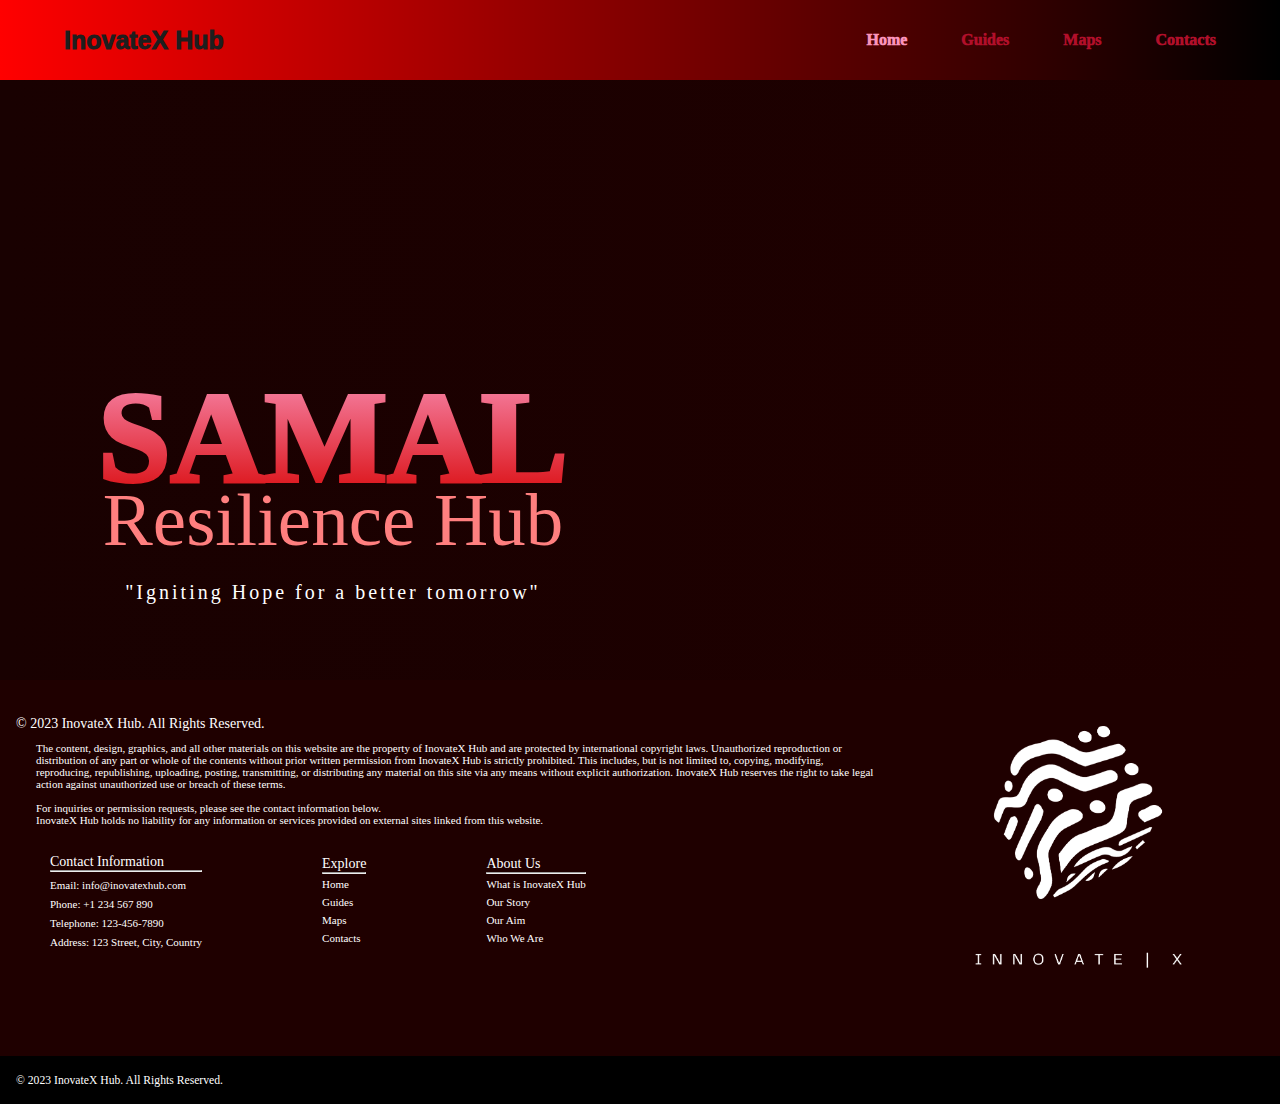
<file: index.html>
<!DOCTYPE html>
<html lang="en">
<head>
    <meta charset="UTF-8">
    <meta name="viewport" content="width=device-width, initial-scale=1.0">
    <link rel="stylesheet" href="./EMTstyle.css">
    <title>Samal Home</title>
</head>

<body>
    <header class="header">
        <nav class="logo">
            <a href="about.html">InovateX Hub</a>
        </nav>
        <nav class="navbar">
            <a href="index.html" class="active">Home</a>
            <a href="guides.html">Guides</a>
            <a href="maps.html">Maps</a>
            <a href="contacts.html">Contacts</a>
        </nav>
    </header>
    <main style="background-image: url(https://i.cbc.ca/1.5798997.1605185149!/fileImage/httpImage/image.jpg_gen/derivatives/original_1180/1229586205.jpg);background-size: cover; background-repeat: no-repeat; background-position: left; margin-top: -1px;">
        <div>
            <section class="SAMAL">
                <h1>SAMAL</h1>
                <h2>Resilience Hub</h2> <br>
                <h4>"Igniting Hope for a better tomorrow"</h4>
            </section>
        </div>
    </main>
    <footer class="footer">
    <div class="footer-main">
        <div style="width: 75%;">
        <div class="footer-top">
            <p class="pfoot">
                © 2023 InovateX Hub. All Rights Reserved.
            </p>
            <p class="pfoot-1">
                The content, design, graphics, and all other materials on this website are the property of InovateX Hub and are protected by international copyright laws. Unauthorized reproduction or distribution of any part or whole of the contents without prior written permission from InovateX Hub is strictly prohibited. This includes, but is not limited to, copying, modifying, reproducing, republishing, uploading, posting, transmitting, or distributing any material on this site via any means without explicit authorization. InovateX Hub reserves the right to take legal action against unauthorized use or breach of these terms. <br> <br>
                For inquiries or permission requests, please see the contact information below. <br>
                InovateX Hub holds no liability for any information or services provided on external sites linked from this website.
            </p>
        </div>
        <div class="footer-content">
            <div class="footer-info" style=" margin-right: 120px; margin-left: 50px;">
                <h8>Contact Information</h8> <hr>
                <ul>
                    <li class="pfoot-2">Email: info@inovatexhub.com</li>
                    <li class="pfoot-2">Phone: +1 234 567 890</li>
                    <li class="pfoot-2">Telephone: 123-456-7890</li>
                    <li class="pfoot-2">Address: 123 Street, City, Country</li>
                </ul>
            </div>
            <div class="footer-links" style=" margin-right: 120px;">
                <h8>Explore</h8> <hr>
                <ul>
                    <li><a href="index.html" class="pfoot-2">Home</a></li>
                    <li><a href="guides.html" class="pfoot-2">Guides</a></li>
                    <li><a href="maps.html" class="pfoot-2">Maps</a></li>
                    <li><a href="contacts.html" class="pfoot-2">Contacts</a></li>
                </ul>
            </div>
            <div class="footer-links" style=" margin-right: 200px;">
                <h8>About Us</h8> <hr>
                <ul style="list-style-type: none;">
                    <li><a href="about.html#about-us" target="_blank"  class="pfoot-2">What is InovateX Hub</a></li>
                    <li><a href="about.html#our-story" target="_blank"  class="pfoot-2">Our Story</a></li>
                    <li><a href="about.html#our-aim" target="_blank" class="pfoot-2">Our Aim</a></li>
                    <li><a href="about.html#who-we-are" target="_blank" class="pfoot-2">Who We Are</a></li>
                </ul>
            </div>
        </div>
        </div>
        <div style="padding: 1em;">
            <a href="about.html"><img class="Image-Innovate" src="InnovateX.png" alt="Innovation"></a>
            <!-- <a href="about.html"><p style="font-weight: 800; padding-left: 10px; text-decoration: none;">InovateX Hub</p></a> -->
        </div>
    </div>
        <div class="footer-bottom">
            <p class="pfoot"> <small>&copy; 2023 InovateX Hub. All Rights Reserved.</small></p>
        </div>
    </footer> 
</body>
</html>
</file>
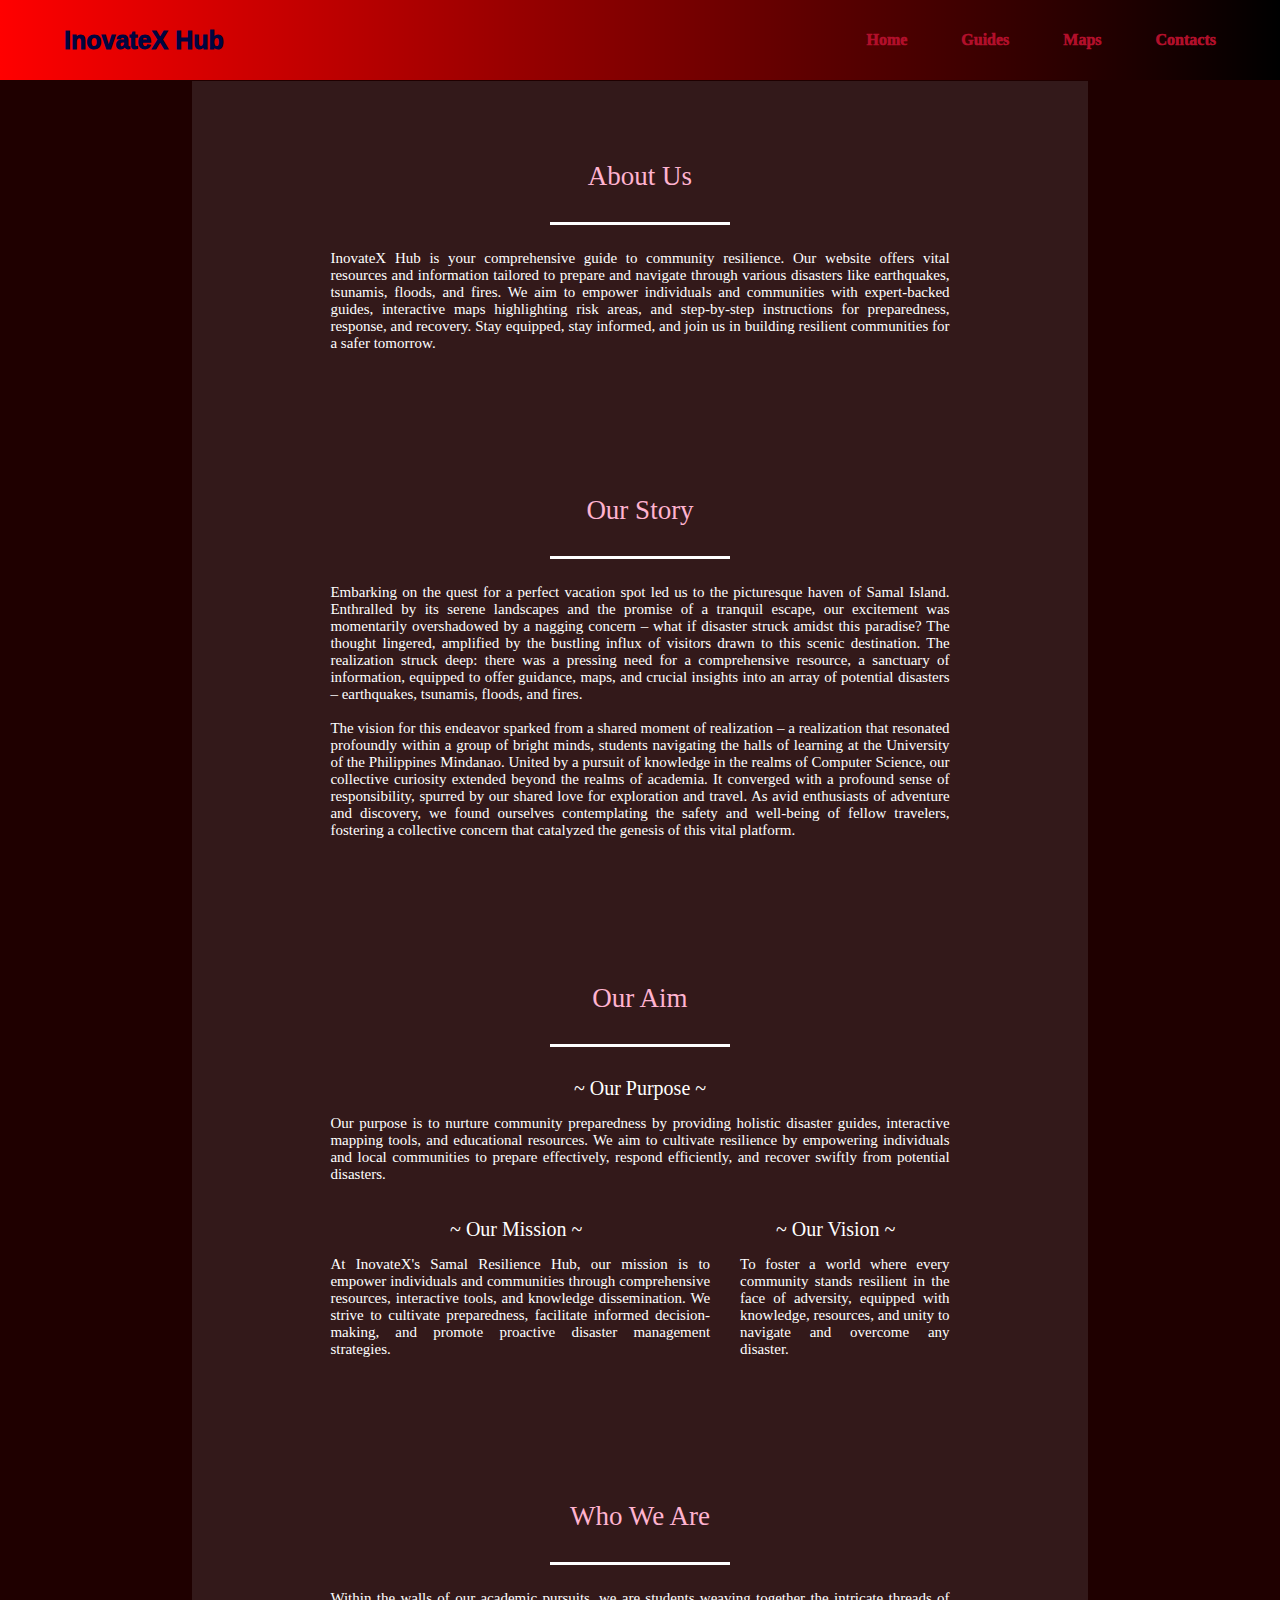
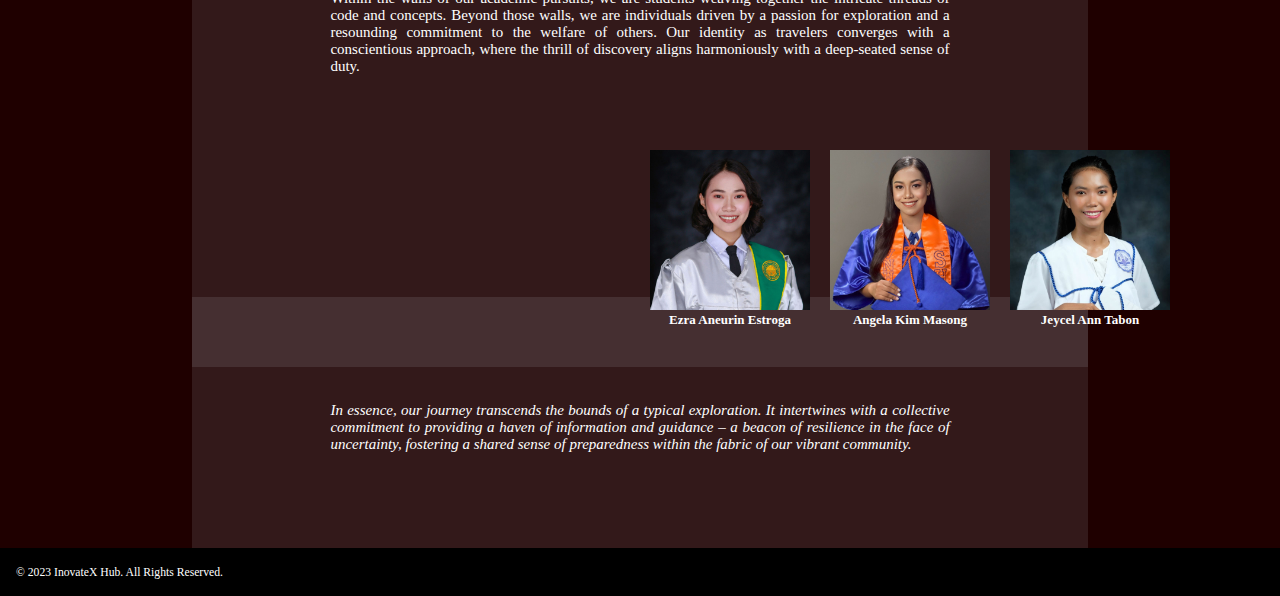
<file: about.html>
<!DOCTYPE html>
<html lang="en">
<head>
    <meta charset="UTF-8">
    <meta name="viewport" content="width=device-width, initial-scale=1.0">
    <link rel="stylesheet" href="./EMTstyle.css">
    <title>InovateX Hub</title>
</head>

<body>
    <header class="header">
        <nav class="logo">
            <a href="about.html" class="active">InovateX Hub</a>
        </nav>
        <nav class="navbar">
            <a href="index.html">Home</a>
            <a href="guides.html">Guides</a>
            <a href="maps.html">Maps</a>
            <a href="contacts.html">Contacts</a>
        </nav>
    </header>
    <main>
        <div class="about-div" id="about-us">
            <div class="about-head"><h9>About Us</h9></div>
            <p class="about-par">InovateX Hub is your comprehensive guide to community resilience. Our website offers vital resources and information tailored to prepare and navigate through various disasters like earthquakes, tsunamis, floods, and fires. We aim to empower individuals and communities with expert-backed guides, interactive maps highlighting risk areas, and step-by-step instructions for preparedness, response, and recovery. Stay equipped, stay informed, and join us in building resilient communities for a safer tomorrow.</p>
        </div>
        <div class="about-div" id="our-story">
            <div class="about-head"><h9>Our Story</h9></div>
            <p class="about-par">Embarking on the quest for a perfect vacation spot led us to the picturesque haven of Samal Island. Enthralled by its serene landscapes and the promise of a tranquil escape, our excitement was momentarily overshadowed by a nagging concern – what if disaster struck amidst this paradise? The thought lingered, amplified by the bustling influx of visitors drawn to this scenic destination. The realization struck deep: there was a pressing need for a comprehensive resource, a sanctuary of information, equipped to offer guidance, maps, and crucial insights into an array of potential disasters – earthquakes, tsunamis, floods, and fires. <br> <br>
            
            The vision for this endeavor sparked from a shared moment of realization – a realization that resonated profoundly within a group of bright minds, students navigating the halls of learning at the University of the Philippines Mindanao. United by a pursuit of knowledge in the realms of Computer Science, our collective curiosity extended beyond the realms of academia. It converged with a profound sense of responsibility, spurred by our shared love for exploration and travel. As avid enthusiasts of adventure and discovery, we found ourselves contemplating the safety and well-being of fellow travelers, fostering a collective concern that catalyzed the genesis of this vital platform.</p>
        </div>
        <div class="about-div" id="our-aim">
            <div class="about-head"><h9>Our Aim</h9></div>
            <p class="about-par1" style="margin-top: 30px;">~ Our Purpose ~</p>
            <p class="about-par">
                Our purpose is to nurture community preparedness by providing holistic disaster guides, interactive mapping tools, and educational resources. We aim to cultivate resilience by empowering individuals and local communities to prepare effectively, respond efficiently, and recover swiftly from potential disasters.
            </p>
            <div class="about-flex">
                <p class="about-par1" style="padding-left: 15%;">~ Our Mission ~</p>
                <p class="about-par1" style="padding-right: 7%;">~ Our Vision ~</p>
            </div>
            <div class="about-flex">
                <p class="about-par2" style="padding-left: 100px;">
                    At InovateX's Samal Resilience Hub, our mission is to empower individuals and communities through comprehensive resources, interactive tools, and knowledge dissemination. We strive to cultivate preparedness, facilitate informed decision-making, and promote proactive disaster management strategies.
                </p>
                <p class="about-par2" style="padding-right: 100px;">
                    To foster a world where every community stands resilient in the face of adversity, equipped with knowledge, resources, and unity to navigate and overcome any disaster.
                </p>  
            </div> 
        </div>
        <div class="about-div" id="who-we-are">
            <div class="about-head"><h9>Who We Are</h9></div>
            <p class="about-par"> Within the walls of our academic pursuits, we are students weaving together the intricate threads of code and concepts. Beyond those walls, we are individuals driven by a passion for exploration and a resounding commitment to the welfare of others. Our identity as travelers converges with a conscientious approach, where the thrill of discovery aligns harmoniously with a deep-seated sense of duty.
            </p> 
            <div class="about">
                <div>
                    <img src="ezra.jpg" class="pic">
                    <strong>Ezra Aneurin Estroga</strong>
                </div>
                <div>
                    <img src="angela.jpg" class="pic">
                    <strong>Angela Kim Masong</strong>
                </div>
                <div>
                    <img src="jeycel.jpg" class="pic">
                    <strong>Jeycel Ann Tabon</strong>
                </div>
            </div>
        </div>
        <div class="about-div" style="margin-top: -70px; margin-bottom: -70px; padding-bottom: 70px;">
            <p class="about-par" style="font-style: italic;"> In essence, our journey transcends the bounds of a typical exploration. It intertwines with a collective commitment to providing a haven of information and guidance – a beacon of resilience in the face of uncertainty, fostering a shared sense of preparedness within the fabric of our vibrant community. </p>
        </div>
    </main>
    <footer class="footer">
        <div class="footer-bottom">
            <p class="pfoot"> <small>&copy; 2023 InovateX Hub. All Rights Reserved.</small></p>
        </div>
    </footer> 
</body>
</html>
</file>
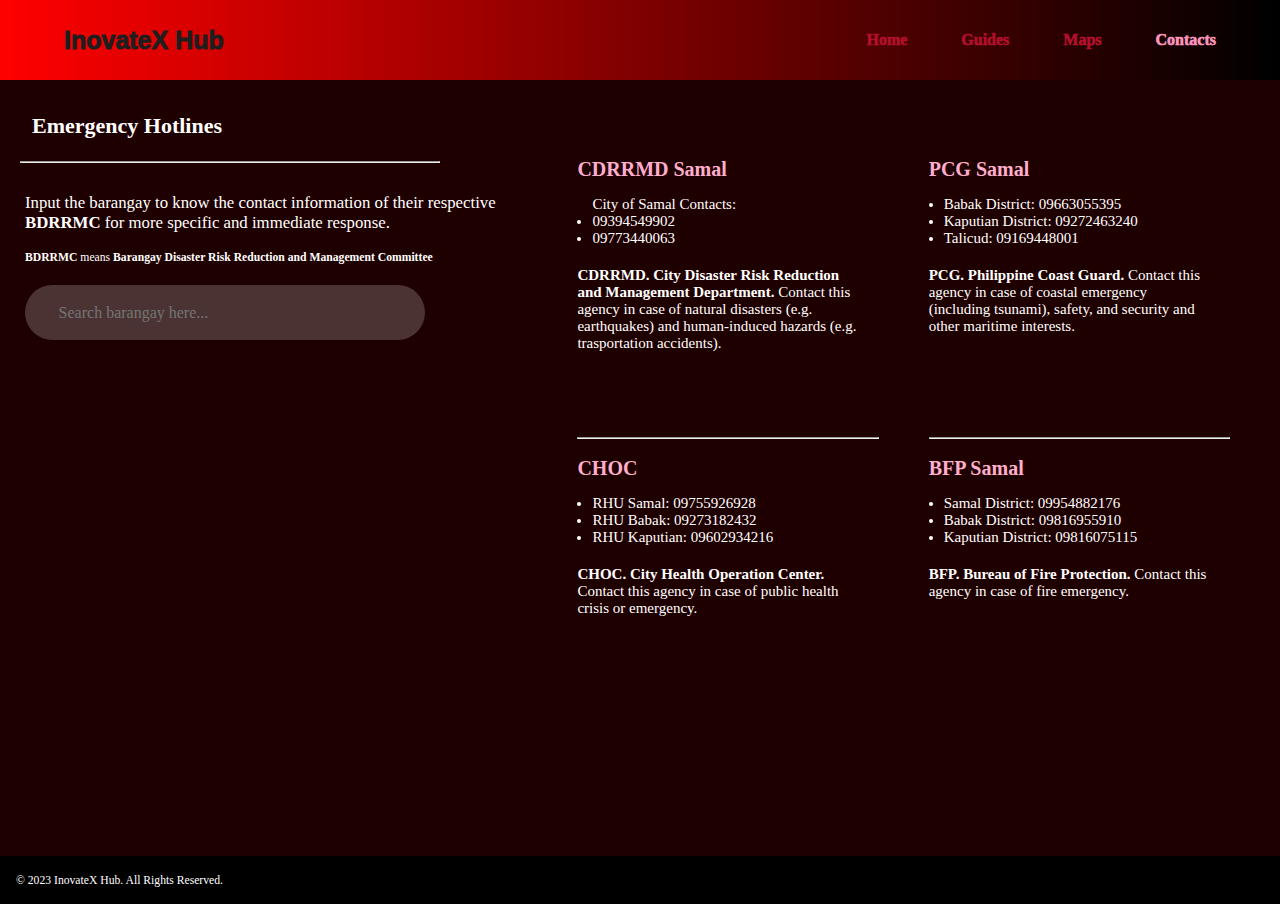
<file: contacts.html>
<!DOCTYPE html>
<html lang="en">
<head>
    <meta charset="UTF-8">
    <meta name="viewport" content="width=device-width, initial-scale=1.0">
    <link rel="stylesheet" href="./EMTstyle.css">
    <title>Samal Contacts</title> 
</head>

<body>
    <header class="header">
        <nav class="logo">
            <a href="about.html">InovateX Hub</a>
        </nav>
        <nav class="navbar">
            <a href="index.html">Home</a>
            <a href="guides.html">Guides</a>
            <a href="maps.html">Maps</a>
            <a href="contacts.html" class="active">Contacts</a>
        </nav>
    </header>

    <main>
        <div style="padding: 2em;">
            <h7>Emergency Hotlines</h7>
        </div>
        <hr style="margin-left: 20px; width: 420px; margin-top: -10px; margin-bottom: 20px;">
        <div class="mainFilter">
        <div class="containerC">
            <p style="font-size: 14px; padding: 0px 20px 20px 0px; margin-left: 0px;">
                <big>Input the barangay to know the contact information of their respective <b>BDRRMC</b> for more specific and immediate response.</big> <br><br>
                <small><b>BDRRMC</b> means <b>Barangay Disaster Risk Reduction and Management Committee</b></small>
            <div actions="" class="search-bar">
                <input type="text" id="searchBar" oninput="searchBarangay()" placeholder="Search barangay here...">
                
            </div>
            <ul id="ContactList"></ul>
        </div>
        <script>
            var contacts = [
                { District: "Kaputian District", Barangay: "Adecor", Contact: "BDRRMC : 09876765124"},
                { District: "Kaputian District", Barangay: "Anonang", Contact: "BDRRMC : 09767654235"},
                { District: "Kaputian District", Barangay: "Bandera", Contact: "BDRRMC : 09876753456"},
                { District: "Kaputian District", Barangay: "Cogon", Contact: "BDRRMC : 09675643123"},
                { District: "Kaputian District", Barangay: "Dadatan", Contact: "BDRRMC : 09765645432"},
                { District: "Kaputian District", Barangay: "Kanaan", Contact: "BDRRMC : 09654532456"},
                { District: "Kaputian District", Barangay: "Libertad", Contact: "BDRRMC : 09654589567"},
                { District: "Kaputian District", Barangay: "Linosutan", Contact: "BDRRMC : 09786534526"},
                { District: "Kaputian District", Barangay: "Pangubatan", Contact: "BDRRMC : 09675432145"},
                { District: "Kaputian District", Barangay: "Poblacion", Contact: "BDRRMC : 09543245612"},
                { District: "Kaputian District", Barangay: "San Isidro", Contact: "BDRRMC : 09765645234"},
                { District: "Kaputian District", Barangay: "San Remegio", Contact: "BDRRMC : 09786545622"},
                { District: "Kaputian District", Barangay: "Santa Cruz", Contact: "BDRRMC : 0976341719876"},
                { District: "Kaputian District", Barangay: "Sion", Contact: "BDRRMC : 09756712345"},
                { District: "Kaputian District", Barangay: "Tagbaobo", Contact: "BDRRMC : 09765743245"},
                { District: "Samal District", Barangay: "Aumbay", Contact: "BDRRMC : 09456765124"},
                { District: "Samal District", Barangay: "Aundanao", Contact: "BDRRMC : 09567567435"},
                { District: "Samal District", Barangay: "Catagman", Contact: "BDRRMC : 09567623456"},
                { District: "Samal District", Barangay: "Cawag", Contact: "BDRRMC : 09786545234"},
                { District: "Samal District", Barangay: "Del Monte", Contact: "BDRRMC : 09786545234"},
                { District: "Samal District", Barangay: "Guilon", Contact: "BDRRMC : 09564324561"},
                { District: "Samal District", Barangay: "Licup", Contact: "BDRRMC : 09356576124"},
                { District: "Samal District", Barangay: "Limao", Contact: "BDRRMC : 09365454236"},
                { District: "Samal District", Barangay: "Mambago-A", Contact: "BDRRMC : 09561234561"},
                { District: "Samal District", Barangay: "Penaplata", Contact: "BDRRMC : 09467812356"},
                { District: "Samal District", Barangay: "San Jose", Contact: "BDRRMC : 09562345123"},
                { District: "Samal District", Barangay: "San Miguel", Contact: "BDRRMC : 09756516721"},
                { District: "Samal District", Barangay: "Tagbay", Contact: "BDRRMC : 09456712344"},
                { District: "Samal District", Barangay: "Tagbitan-ag", Contact: "BDRRMC : 09356789123"},
                { District: "Samal District", Barangay: "Tagdaliao", Contact: "BDRRMC : 09120567123"},
                { District: "Babak District", Barangay: "Balet", Contact: "BDRRMC : 09524584523"},
                { District: "Babak District", Barangay: "Caliclic", Contact: "BDRRMC : 09125689751"},
                { District: "Babak District", Barangay: "Camudmud", Contact: "BDRRMC : 09568975412"},
                { District: "Babak District", Barangay: "Cogon", Contact: "BDRRMC : 09589867521"},
                { District: "Babak District", Barangay: "Kinawitnon", Contact: "BDRRMC : 09457568954"},
                { District: "Babak District", Barangay: "Libuak", Contact: "BDRRMC : 09458597584"},
                { District: "Babak District", Barangay: "Mambago-B", Contact: "BDRRMC : 09785945869"},
                { District: "Babak District", Barangay: "Miranda", Contact: "BDRRMC : 09567845587"},
                { District: "Babak District", Barangay: "San Agustin", Contact: "BDRRMC : 09784589564"},
                { District: "Babak District", Barangay: "San Antonio", Contact: "BDRRMC : 09565458987"},
                { District: "Babak District", Barangay: "San Isidro", Contact: "BDRRMC : 098758698"},
                { District: "Babak District", Barangay: "Santo Nino", Contact: "BDRRMC : 09789865456"},
                { District: "Babak District", Barangay: "Tagpopongan", Contact: "BDRRMC : 09521425369"},
                { District: "Babak District", Barangay: "Tambo", Contact: "BDRRMC : 09875854520"},
                { District: "Babak District", Barangay: "Toril", Contact: "BDRRMC : 09568754198"},
                { District: "Babak District", Barangay: "Villarica", Contact: "BDRRMC : 09187986545"},
            ];
    
            function searchBarangay() {
                var searchTerm = document.getElementById('searchBar').value.toLowerCase();
                var filteredBarangay = filterBarangay(contacts, searchTerm);

                displayContacts(filteredBarangay);
            }
    
            function filterBarangay(contactsArray, term) {
                return contactsArray.filter(function(contact) {
                    return contact.Barangay.toLowerCase().includes(term);
                });
            }
    
            function displayContacts(contactsArray) {
                var contactsListElement = document.getElementById('ContactList');
                contactsListElement.innerHTML = ""; // Clear previous results
    
                if (contactsArray.length === 0) {
                    contactsListElement.innerHTML = "<li>No matching Barangay found</li>";
                } else {
                    contactsArray.forEach(function(contact) {
                        var listItem = document.createElement('li');
                        listItem.innerHTML = `${contact.District}<br>Barangay ${contact.Barangay}<br>${contact.Contact}`;
                        contactsListElement.appendChild(listItem);
                    });
                }
            }
        </script>
       <div class="divMain">
        <div>
            <h5>CDRRMD Samal</h5>
            <ul class="sList">
                City of Samal Contacts:
                <li>09394549902</li>
                <li>09773440063</li>
            </ul>
            <p class="sPar">
                <b>CDRRMD. City Disaster Risk Reduction and Management Department.</b> Contact this agency in case of natural disasters (e.g. earthquakes) and human-induced hazards (e.g. trasportation accidents).
            </p>
        <div>
            <hr><br>
            <h5>CHOC</h5>
            <ul class="sList">
                <li>RHU Samal: 09755926928</li>
                <li>RHU Babak: 09273182432</li>
                <li>RHU Kaputian: 09602934216</li>
            </ul>
            <p class="sPar">
                <b>CHOC. City Health Operation Center. </b> Contact this agency in case of public health crisis or emergency.
            </p>
        </div>
        </div>
       </div>
       <div class="divMain">
        <div>
            <h5>PCG Samal</h5>
            <ul class="sList">
                <li>Babak District: 09663055395</li>
                <li>Kaputian District: 09272463240</li>
                <li>Talicud: 09169448001</li>
            </ul>
            <p class="sPar">
                <b>PCG. Philippine Coast Guard.</b> Contact this agency in case of coastal emergency (including tsunami), safety, and security and other maritime interests.
            </p>
        <div>
            <hr><br>
            <h5>BFP Samal</h5>
            <ul class="sList">
                <li>Samal District: 09954882176</li>
                <li>Babak District: 09816955910</li>
                <li>Kaputian District: 09816075115</li>
            </ul>
            <p class="sPar">
                <b>BFP. Bureau of Fire Protection.</b> Contact this agency in case of fire emergency.
            </p>
        </div>
        </div>
       </div>
    </div>
    </main>
    <footer class="footer">
        <div class="footer-bottom">
            <p class="pfoot"> <small>&copy; 2023 InovateX Hub. All Rights Reserved.</small></p>
        </div>
    </footer> 
</body>
</html>
</file>
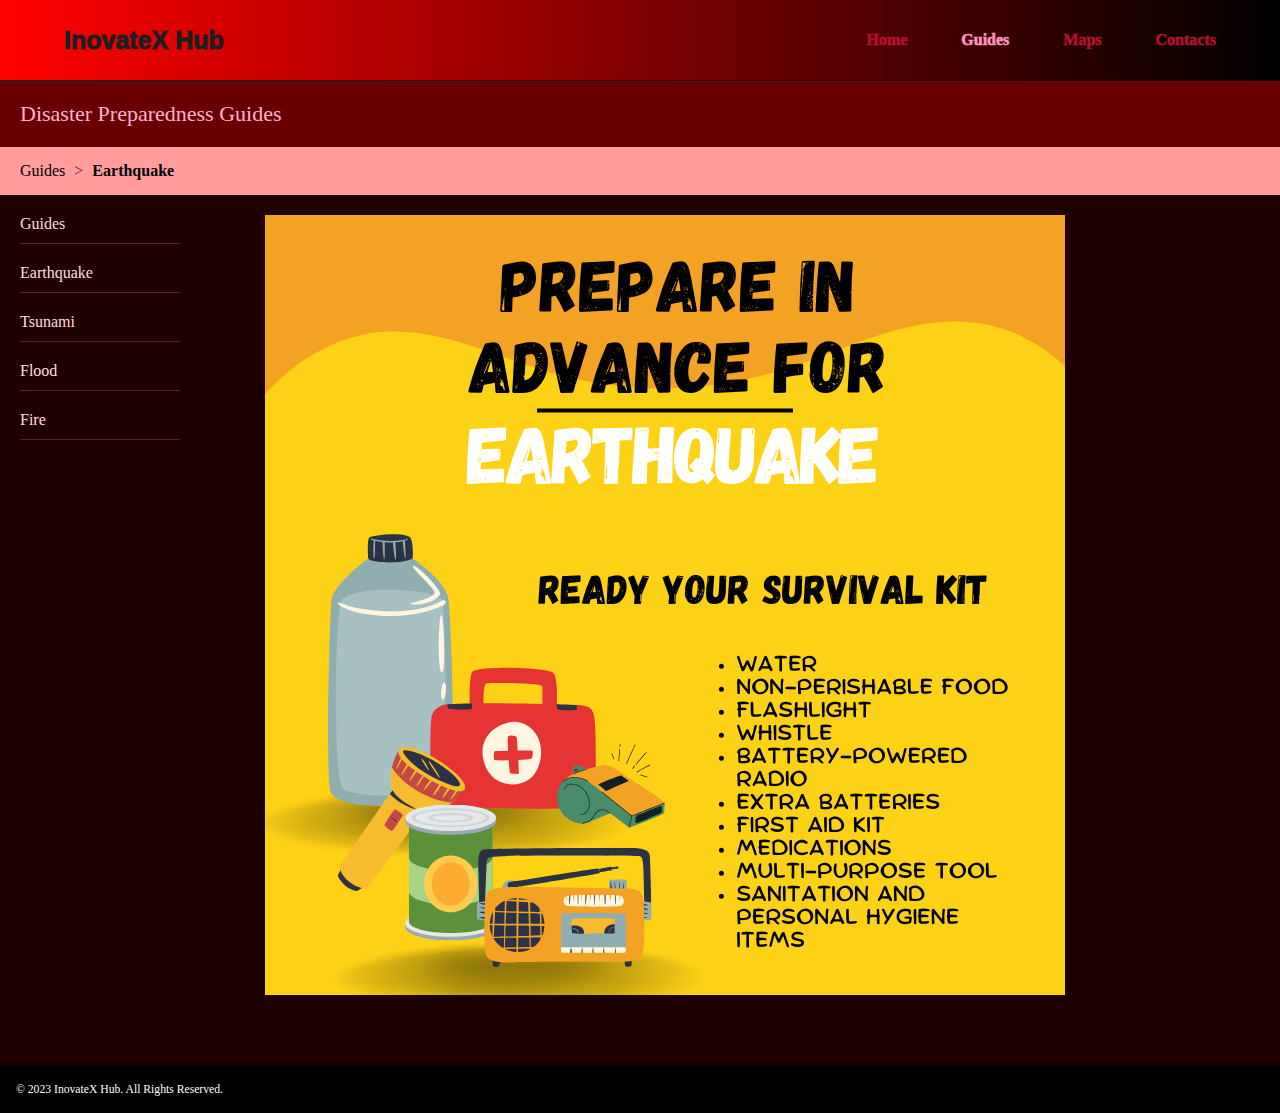
<file: earthquakeguide.html>
<!DOCTYPE html>
<html lang="en">
<head>
    <meta charset="UTF-8">
    <meta name="viewport" content="width=device-width, initial-scale=1.0">
    <link rel="stylesheet" href="./EMTstyle.css">
    <script src="EMTjava.js"></script>
    <title>Disaster Guides</title>
</head>

<body>
    <header class="header">
        <nav class="logo">
            <a href="about.html">InovateX Hub</a>
        </nav>
        <nav class="navbar">
            <a href="index.html">Home</a>
            <a href="guides.html" class="active">Guides</a>
            <a href="maps.html">Maps</a>
            <a href="contacts.html">Contacts</a>
        </nav>
    </header>
    <main>
        <div class="GUIDES">
            <section>
                <h3>Disaster Preparedness Guides</h3>
            </section>
            <section class="address">
                <ul>
                    <span><a href="guides.html">Guides</a></span>
                    <span><a href="earthquakeguide.html">Earthquake</a></span>
                </ul>
            </section>
        </div>
        <div class="mainFilter">
            <div class="vFilter">
                <ul>
                    <li><a href="guides.html">Guides</a></li>
                    <li>
                        <a href="earthquakeguide.html">Earthquake</a>
                        <ul>
                            <li><a href="earthquakeguide.html#earthquakeBefore">Before</a></li>
                            <li><a href="earthquakeguide.html#earthquakeDuring">During</a></li>
                            <li><a href="earthquakeguide.html#earthquakeAfter">After</a></li>
                        </ul>
                    </li>
                    <li>
                        <a href="tsunamiguide.html">Tsunami</a>
                        <ul>
                            <li><a href="tsunamiguide.html#tsunamiBefore">Before</a></li>
                            <li><a href="tsunamiguide.html#tsunamiDuring">During</a></li>
                            <li><a href="tsunamiguide.html#tsunamiAfter">After</a></li>
                        </ul>
                    </li>
                    <li>
                        <a href="floodguide.html">Flood</a>
                        <ul>
                            <li><a href="floodguide.html#floodBefore">Before</a></li>
                            <li><a href="floodguide.html#floodDuring">During</a></li>
                            <li><a href="floodguide.html#floodAfter">After</a></li>
                        </ul>
                    </li>
                    <li>
                        <a href="fireguide.html">Fire</a>
                        <ul>
                            <li><a href="fireguide.html#fireBefore">Before</a></li>
                            <li><a href="fireguide.html#fireDuring">During</a></li>
                            <li><a href="fireguide.html#fireAfter">After</a></li>
                        </ul>
                    </li>
                </ul>
            </div>
            <div class="guideContents">
                <section id="earthquakeBefore">
                    <img src="earthquake_before.png" alt="earthquake_before" style="padding-left: 45px;">
                </section>
                <section id="earthquakeDuring">
                    <img src="earthquake_during.png" alt="earthquake_during" style="padding-left: 45px;">
                </section>
                <section id="earthquakeAfter">
                    <img src="earthquake_after.png" alt="earthquake_after" style="padding-left: 45px;">
                </section>
            </div>
    </main>
    <footer class="footer">
        <div class="footer-bottom">
            <p class="pfoot"> <small>&copy; 2023 InovateX Hub. All Rights Reserved.</small></p>
        </div>
    </footer> 
</body>
</html>
</file>
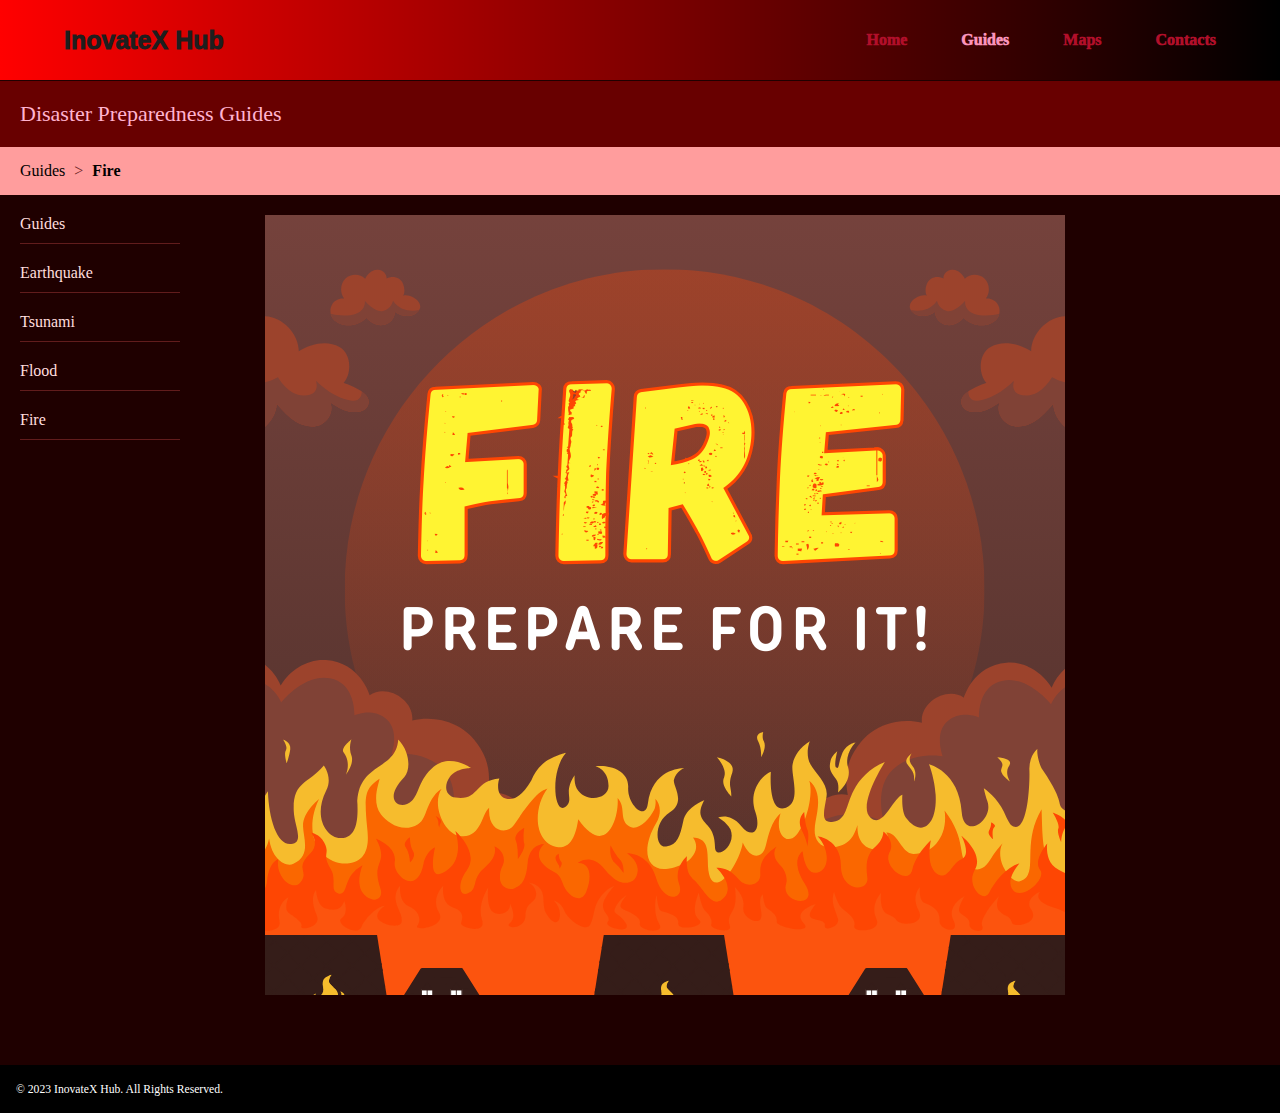
<file: fireguide.html>
<!DOCTYPE html>
<html lang="en">
<head>
    <meta charset="UTF-8">
    <meta name="viewport" content="width=device-width, initial-scale=1.0">
    <link rel="stylesheet" href="./EMTstyle.css">
    <script src="EMTjava.js"></script>
    <title>Disaster Guides</title>
</head>

<body>
    <header class="header">
        <nav class="logo">
            <a href="about.html">InovateX Hub</a>
        </nav>
        <nav class="navbar">
            <a href="index.html">Home</a>
            <a href="guides.html" class="active">Guides</a>
            <a href="maps.html">Maps</a>
            <a href="contacts.html">Contacts</a>
        </nav>
    </header>
    <main>
        <div class="GUIDES">
            <section>
                <h3>Disaster Preparedness Guides</h3>
            </section>
            <section class="address">
                <ul>
                    <span><a href="guides.html">Guides</a></span>
                    <span><a href="fireguide.html">Fire</a></span>
                </ul>
            </section>
        </div>
        <div class="mainFilter">
            <div class="vFilter">
                <ul>
                    <li><a href="guides.html">Guides</a></li>
                    <li>
                        <a href="earthquakeguide.html">Earthquake</a>
                        <ul>
                            <li><a href="earthquakeguide.html#earthquakeBefore">Before</a></li>
                            <li><a href="earthquakeguide.html#earthquakeDuring">During</a></li>
                            <li><a href="earthquakeguide.html#earthquakeAfter">After</a></li>
                        </ul>
                    </li>
                    <li>
                        <a href="tsunamiguide.html">Tsunami</a>
                        <ul>
                            <li><a href="tsunamiguide.html#tsunamiBefore">Before</a></li>
                            <li><a href="tsunamiguide.html#tsunamiDuring">During</a></li>
                            <li><a href="tsunamiguide.html#tsunamiAfter">After</a></li>
                        </ul>
                    </li>
                    <li>
                        <a href="floodguide.html">Flood</a>
                        <ul>
                            <li><a href="floodguide.html#floodBefore">Before</a></li>
                            <li><a href="floodguide.html#floodDuring">During</a></li>
                            <li><a href="floodguide.html#floodAfter">After</a></li>
                        </ul>
                    </li>
                    <li>
                        <a href="fireguide.html">Fire</a>
                        <ul>
                            <li><a href="fireguide.html#fireBefore">Before</a></li>
                            <li><a href="fireguide.html#fireDuring">During</a></li>
                            <li><a href="fireguide.html#fireAfter">After</a></li>
                        </ul>
                    </li>
                </ul>
            </div>
            <div class="guideContents">
                <section id="fireBefore">
                    <img src="fire_before.png" alt="fire_before" style="padding-left: 45px;">
                </section>
                <section id="fireDuring">
                    <img src="fire_during.png" alt="fire_during" style="padding-left: 45px;">
                </section>
                <section id="fireAfter">
                    <img src="fire_after.png" alt="fire_after" style="padding-left: 45px;">
                </section>
            </div>
    </main>
    <footer class="footer">
        <div class="footer-bottom">
            <p class="pfoot"> <small>&copy; 2023 InovateX Hub. All Rights Reserved.</small></p>
        </div>
    </footer> 
</body>
</html>
</file>
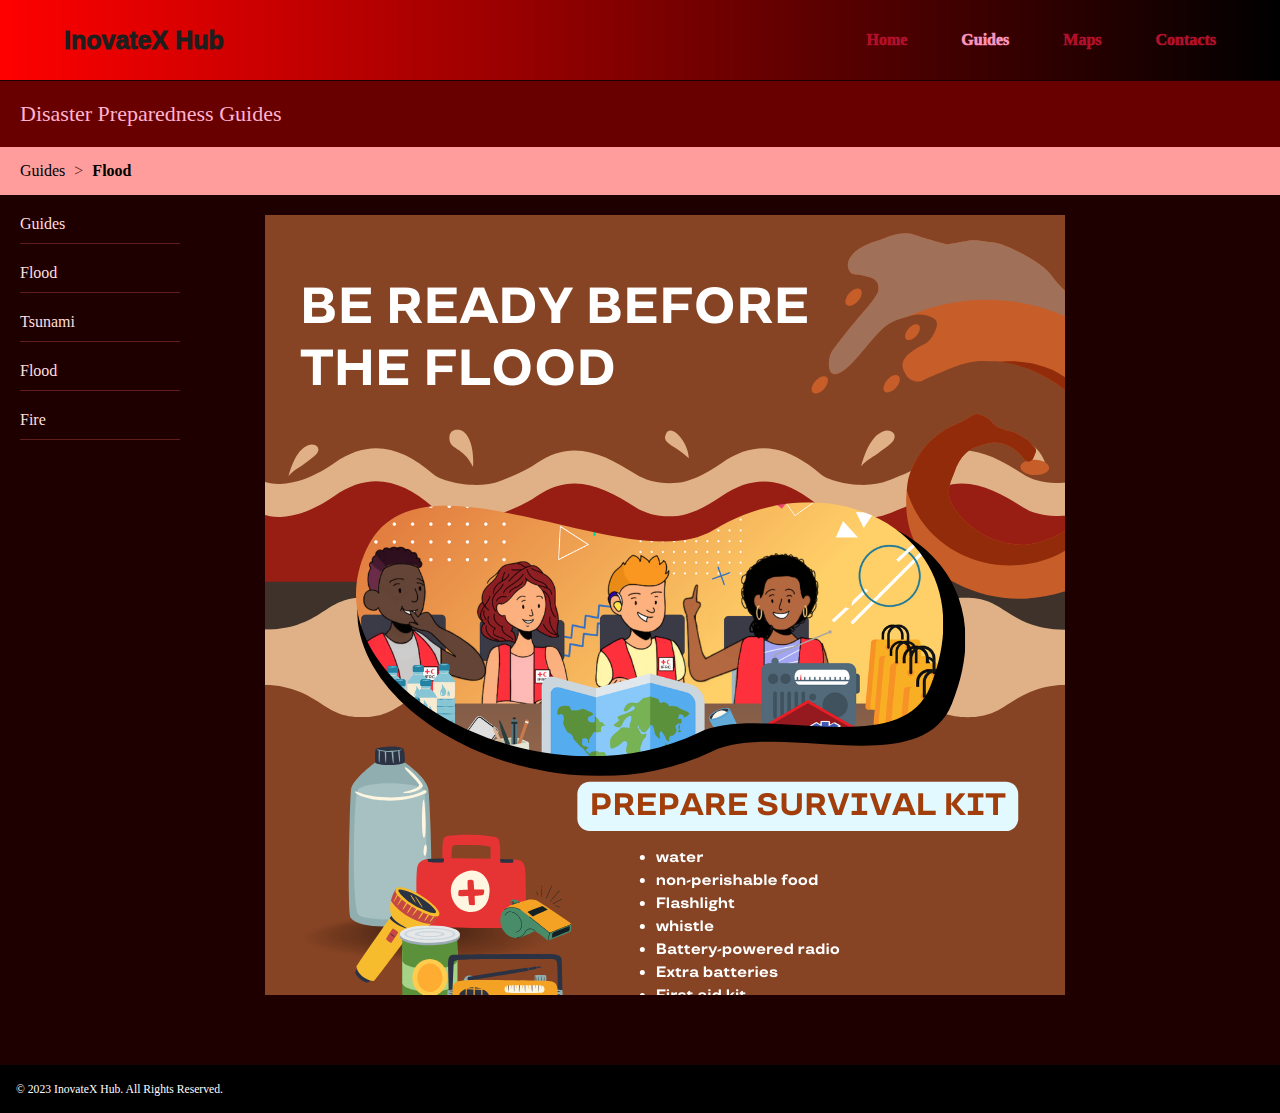
<file: floodguide.html>
<!DOCTYPE html>
<html lang="en">
<head>
    <meta charset="UTF-8">
    <meta name="viewport" content="width=device-width, initial-scale=1.0">
    <link rel="stylesheet" href="./EMTstyle.css">
    <script src="EMTjava.js"></script>
    <title>Disaster Guides</title>
</head>

<body>
    <header class="header">
        <nav class="logo">
            <a href="about.html">InovateX Hub</a>
        </nav>
        <nav class="navbar">
            <a href="index.html">Home</a>
            <a href="guides.html" class="active">Guides</a>
            <a href="maps.html">Maps</a>
            <a href="contacts.html">Contacts</a>
        </nav>
    </header>
    <main>
        <div class="GUIDES">
            <section>
                <h3>Disaster Preparedness Guides</h3>
            </section>
            <section class="address">
                <ul>
                    <span><a href="guides.html">Guides</a></span>
                    <span><a href="floodguide.html">Flood</a></span>
                </ul>
            </section>
        </div>
        <div class="mainFilter">
            <div class="vFilter">
                <ul>
                    <li><a href="guides.html">Guides</a></li>
                    <li>
                        <a href="floodguide.html">Flood</a>
                        <ul>
                            <li><a href="earthquakeguide.html#earthquakeBefore">Before</a></li>
                            <li><a href="earthquakeguide.html#earthquakeDuring">During</a></li>
                            <li><a href="earthquakeguide.html#earthquakeAfter">After</a></li>
                        </ul>
                    </li>
                    <li>
                        <a href="tsunamiguide.html">Tsunami</a>
                        <ul>
                            <li><a href="tsunamiguide.html#tsunamiBefore">Before</a></li>
                            <li><a href="tsunamiguide.html#tsunamiDuring">During</a></li>
                            <li><a href="tsunamiguide.html#tsunamiAfter">After</a></li>
                        </ul>
                    </li>
                    <li>
                        <a href="floodguide.html">Flood</a>
                        <ul>
                            <li><a href="floodguide.html#floodBefore">Before</a></li>
                            <li><a href="floodguide.html#floodDuring">During</a></li>
                            <li><a href="floodguide.html#floodAfter">After</a></li>
                        </ul>
                    </li>
                    <li>
                        <a href="fireguide.html">Fire</a>
                        <ul>
                            <li><a href="fireguide.html#fireBefore">Before</a></li>
                            <li><a href="fireguide.html#fireDuring">During</a></li>
                            <li><a href="fireguide.html#fireAfter">After</a></li>
                        </ul>
                    </li>
                </ul>
            </div>
            <div class="guideContents">
                <section id="floodBefore">
                    <img src="flood_before.png" alt="earthquake_before" style="padding-left: 45px;">
                </section>
                <section id="floodDuring">
                    <img src="flood_during.png" alt="earthquake_during" style="padding-left: 45px;">
                </section>
                <section id="floodAfter">
                    <img src="flood_after.png" alt="earthquake_after" style="padding-left: 45px;">
                </section>
            </div>
    </main>
    <footer class="footer">
        <div class="footer-bottom">
            <p class="pfoot"> <small>&copy; 2023 InovateX Hub. All Rights Reserved.</small></p>
        </div>
    </footer> 
</body>
</html>
</file>
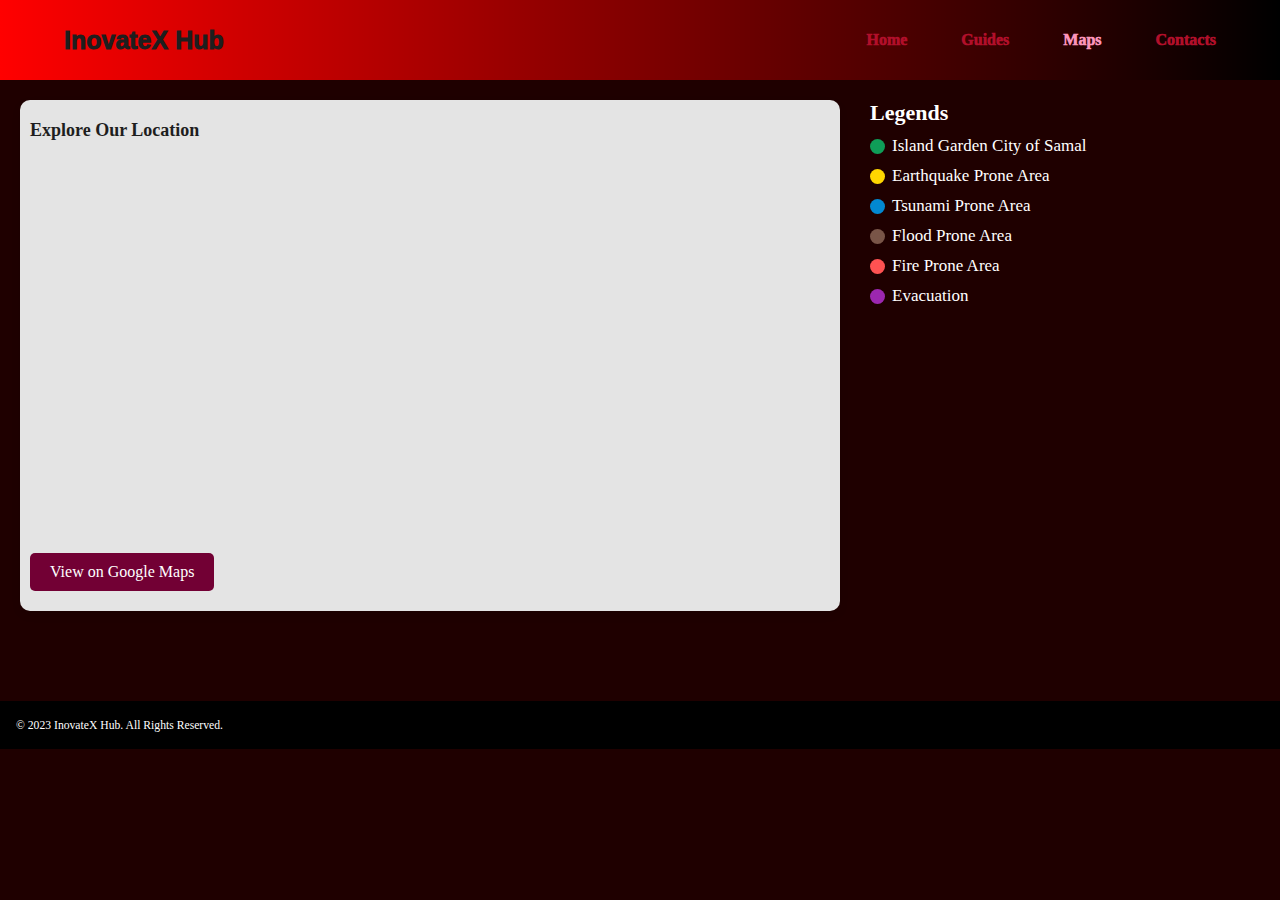
<file: maps.html>
<!DOCTYPE html>
<html lang="en">
<head>
    <meta charset="UTF-8">
    <meta name="viewport" content="width=device-width, initial-scale=1.0">
    <link rel="stylesheet" href="./EMTstyle.css">
    <title>Samal Contacts</title> 
</head>

<body>
    <header class="header">
        <nav class="logo">
            <a href="about.html">InovateX Hub</a>
        </nav>
        <nav class="navbar">
            <a href="index.html">Home</a>
            <a href="guides.html">Guides</a>
            <a class="active" href="maps.html">Maps</a>
            <a href="contacts.html">Contacts</a>
        </nav>
    </header>
    <main>
    <div class="mainContainer">
        <div class="container">
            <h6>Explore Our Location</h6>
            <div class="mapContainer">
                <iframe src="https://www.google.com/maps/d/embed?mid=19oy1oXE8u1Ip_hMMIf-VmD3QeyWWEOM&ehbc=2E312F" width="640" height="480" style="border: 0;" allowfullscreen="" loading="lazy" referrerpolicy="no-referrer-when-downgrade"></iframe>
            </div>
            <a href="https://www.google.com/maps/d/edit?mid=19oy1oXE8u1Ip_hMMIf-VmD3QeyWWEOM&usp=sharing" class="Gmaps">View on Google Maps</a>
        </div>
        <div class="legends">
            <h7>Legends</h7>
            <ul class="no-design">
                <li><div class="circle-1"></div>Island Garden City of Samal</li>
                <li><div class="circle-2"></div>Earthquake Prone Area</li>
                <li><div class="circle-3"></div>Tsunami Prone Area</li>
                <li><div class="circle-4"></div>Flood Prone Area</li>
                <li><div class="circle-5"></div>Fire Prone Area</li>
                <li><div class="circle-6"></div>Evacuation</li>
            </ul>
        </div>
    </div>
    </main>
    <footer class="footer">
        <div class="footer-bottom">
            <p class="pfoot"> <small>&copy; 2023 InovateX Hub. All Rights Reserved.</small></p>
        </div>
    </footer> 
</body>
</html>
</file>
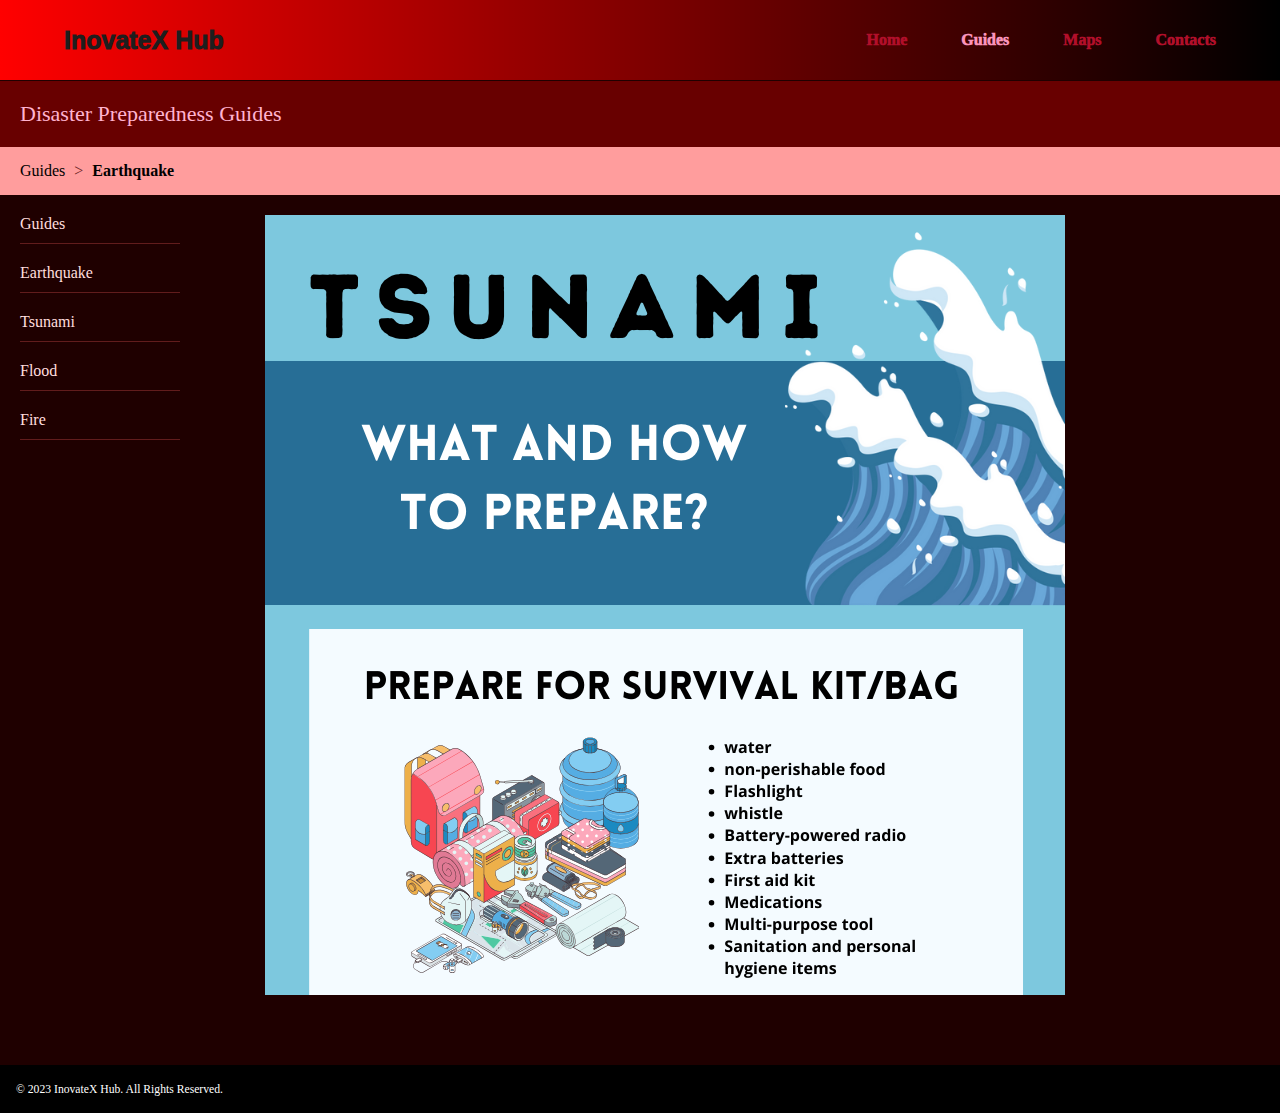
<file: tsunamiguide.html>
<!DOCTYPE html>
<html lang="en">
<head>
    <meta charset="UTF-8">
    <meta name="viewport" content="width=device-width, initial-scale=1.0">
    <link rel="stylesheet" href="./EMTstyle.css">
    <script src="EMTjava.js"></script>
    <title>Disaster Guides</title>
</head>

<body>
    <header class="header">
        <nav class="logo">
            <a href="about.html">InovateX Hub</a>
        </nav>
        <nav class="navbar">
            <a href="index.html">Home</a>
            <a href="guides.html" class="active">Guides</a>
            <a href="maps.html">Maps</a>
            <a href="contacts.html">Contacts</a>
        </nav>
    </header>
    <main>
        <div class="GUIDES">
            <section>
                <h3>Disaster Preparedness Guides</h3>
            </section>
            <section class="address">
                <ul>
                    <span><a href="guides.html">Guides</a></span>
                    <span><a href="tsunamiguide.html">Earthquake</a></span>
                </ul>
            </section>
        </div>
        <div class="mainFilter">
            <div class="vFilter">
                <ul>
                    <li><a href="guides.html">Guides</a></li>
                    <li>
                        <a href="earthquakeguide.html">Earthquake</a>
                        <ul>
                            <li><a href="earthquakeguide.html#earthquakeBefore">Before</a></li>
                            <li><a href="earthquakeguide.html#earthquakeDuring">During</a></li>
                            <li><a href="earthquakeguide.html#earthquakeAfter">After</a></li>
                        </ul>
                    </li>
                    <li>
                        <a href="tsunamiguide.html">Tsunami</a>
                        <ul>
                            <li><a href="tsunamiguide.html#tsunamiBefore">Before</a></li>
                            <li><a href="tsunamiguide.html#tsunamiDuring">During</a></li>
                            <li><a href="tsunamiguide.html#tsunamiAfter">After</a></li>
                        </ul>
                    </li>
                    <li>
                        <a href="floodguide.html">Flood</a>
                        <ul>
                            <li><a href="floodguide.html#floodBefore">Before</a></li>
                            <li><a href="floodguide.html#floodDuring">During</a></li>
                            <li><a href="floodguide.html#floodAfter">After</a></li>
                        </ul>
                    </li>
                    <li>
                        <a href="fireguide.html">Fire</a>
                        <ul>
                            <li><a href="fireguide.html#fireBefore">Before</a></li>
                            <li><a href="fireguide.html#fireDuring">During</a></li>
                            <li><a href="fireguide.html#fireAfter">After</a></li>
                        </ul>
                    </li>
                </ul>
            </div>
            <div class="guideContents">
                <section id="tsunamiBefore">
                    <img src="tsunami_before.png" alt="earthquake_before" style="padding-left: 45px;">
                </section>
                <section id="tsunamiDuring">
                    <img src="tsunami_during.png" alt="earthquake_during" style="padding-left: 45px;">
                </section>
                <section id="tsunamiAfter">
                    <img src="tsunami_after.png" alt="earthquake_after" style="padding-left: 45px;">
                </section>
            </div>
    </main>
    <footer class="footer">
        <div class="footer-bottom">
            <p class="pfoot"> <small>&copy; 2023 InovateX Hub. All Rights Reserved.</small></p>
        </div>
    </footer> 
</body>
</html>
</file>
<file: EMTstyle.css>
*{
    margin: 0%;
    padding: 0%;
    box-sizing: border-box;
    font-family:Verdana;
}
.header {
    font-weight: 1000;
    position: fixed;
    top: 0;
    left: 0;
    width: 100%;
    padding: 20px 5%;
    justify-content: space-between;
    background: black;
    align-items: center;
    z-index: 999;
    height: 80px;
    background-color: black;
    background-image: linear-gradient(to left, rgba(255,0,0,0), rgba(255,0,0,1));
    display: flex;
}
.logo a {
    text-decoration: none;
    color: rgb(30, 30, 30);
    font-family:'Franklin Gothic Medium', 'Arial Narrow', Arial, sans-serif;
    font-size: 25px;
}
.logo a:hover, .logo a.active  {
    color: rgb(0, 5, 63);
}
nav {
    text-align: right;
}
.navbar a {
    text-decoration: none;
    margin-left: 50px;
    transition: .3s;
    color: rgb(177, 15, 42);
}
.navbar a:hover, .navbar a.active  {
    color: rgb(250, 147, 186);
}
body {
    margin-top: 80px;
    background-color: rgb(31, 0, 0);
    background-size: cover;
    width: 100%;
    background-repeat: no-repeat;
}
main {
    padding-top: 1px;
    height: fit-content;
    position: relative;
}
footer {
    height: fit-content;
    position: relative;
    margin-bottom: 0;
}
.SAMAL {
    margin: 0;
    padding: 22% 30% 6% 0%;
    text-align: center;
    position: relative;
    /* top: 30%;
    right: 55%; */
    /* background-color: rgba(20, 2, 2, 0.5); */
    background-image: linear-gradient(to left, rgba(0, 0, 0, 0), rgb(25, 1, 1));
}
.miniHeader {
    margin-top: 9px;
    text-align: center;
}
.guideImages {
    display: flex;
    justify-content: center; 
    align-items: center; 
}
.Image {
    width: 160px;
    height: 160px;
    margin-top: 60px;
    margin-right: 35px;
    margin-left: 35px;
    filter: brightness(0) invert(1);
    opacity: 90%;
}
.Image-Innovate {
    width: 235px;
    height: 270px;
    filter: brightness(0) invert(1);
}
h1 {
    margin-left: -230px;
    font-size: 130px;
    font-weight: 1000;
    /* color: rgb(202, 1, 1); */
    background-image: linear-gradient(to bottom, rgb(250, 147, 186), rgb(215, 0, 0));
    -webkit-text-fill-color: transparent;
    -webkit-background-clip: text;
    font-family: Georgia;
}
h2 {
    margin-left: -230px;
    margin-top: -35px;
    font-size: 75px;
    font-weight: 400;
    /* color: rgb(215, 134, 134); */
    color: rgb(255, 127, 127);
    font-family: Georgia;
}
h3 {
    font-size: 22px;
    font-weight: 100;
    color: rgb(255, 179, 208);
    text-align: left;
    background-color: rgb(104, 0, 0);
    padding: 20px;
}
h4 {
    margin-left: -230px;
    font-size: 20px;
    font-weight: 500;
    letter-spacing: 3px;
    color: rgb(255, 255, 255);
}
h5 {
    font-size: 20px;
    font-weight: 700;
    color: rgb(255, 174, 205);
}
h6 {
    color: rgb(30, 30, 30);
    padding-bottom: 8px;
    font-family: Verdana;
    font-size: 18px;
    font-weight:800;
}
h7 {
    color: white;
    padding-bottom: 8px;
    font-family: Verdana;
    font-size: 22px;
    font-weight:800;
}
h8{
    font-size: 14px;
    color: white;
}
p {
    font-size: 18px;
    color: white;
    text-align: left;
    margin-left: 30px;
    margin-right: 60px;
    margin-top: 10px;
}
.guide {
    display: flex;
    align-items: flex-start;
}
.address {
    display: flex;
    align-items: center;
    background-color: rgb(255, 157, 157);
    padding: 15px 20px;
}
.address a {
    text-decoration: none;
    color: #000;
}
.address span:not(:last-child):after {
    content: " > ";
    margin: 0 5px;
    color: #6e2727;
}
.address span:last-child a {
    color: #000;
    pointer-events: none;
    text-decoration: none;
    font-weight: bold;
}
.mainFilter {
    display: flex;
}
.vFilter {
    background-color: transparent;
    padding: 20px;
    width: 200px; /* Adjust width as needed */
}
.vFilter ul {
    list-style: none;
    padding: 0;
}
.vFilter ul li {
    padding: 0px 0px 10px;
    margin-bottom: 20px;
    border-bottom: 1px solid #9833338b; /* Adding a border */
}
.vFilter ul li a {
    text-decoration: none;
    color: #ffdede;
    display: block;
}
.vFilter ul li a:hover {
    color: #f00; /* Change color on hover */
}
.vFilter ul ul {
    list-style: none;
    padding-top: 15px;
    padding-left: 20px; /* Indent sub-menus */
    display: none; /* Hide sub-menus by default */
}
.vFilter ul li:hover > ul {
    display: block; /* Display sub-menu on hover */
}
.guideContents {
    padding: 20px;
    padding-bottom: 200px;
    width: calc(100% - 200px); /* Adjust width based on filter width */
    overflow-y: scroll; /* Enable vertical scrollbar for guideContents */
    height: calc(100vh - 100px); /* Set a specific height, adjust as needed */
}
.btn-box {
    position: relative;
    display: inline-flex;
    justify-content: center;
    align-items: center;
    width: 100%;
    height: 100px;
    overflow: hidden;
    border-radius: 8px;
}
.btn-box a {
    text-align: center;
    width: 180px;
    margin-left: 25px;
    margin-right: 25px;
    background-color: transparent;
    color: rgb(250, 147, 186);
    border: 2px solid rgb(250, 147, 186);
    border-radius: 10px;
    font-size: 18px;
    text-decoration: none;
    font-weight: 600;
    letter-spacing: 2px;
    position: relative;
    z-index: 1;
    padding: 20px 20px;
    overflow: hidden;
}
.btn-box a::before {
    content: '';
    position: absolute;
    top: 0;
    left: 0; 
    width: 0;
    height: 100%;
    background-color: rgba(201, 3, 82, 0.5);
    z-index: -1;
    transition: width 2s ease-in-out; 
}
.btn-box a:hover::before {
    width: 100%;
}
.bda {
    color: white;
    padding-left: 50px;
    padding-bottom: 10px;
    font-size: 18px;
    font-weight: 400;
}
.mainContainer {
    display: flex;
    width: 100%;
    margin-left: 20px; /* Adjust margin as needed */
    margin-top: 19px;
}
.legends {
    max-width: 300px;
    margin-left: 30px;
}
.no-design {
    list-style-type: none;
    font-size: 17px;
    font-weight: 700px;
    color: white;
    margin-top: 10px;
}
.no-design li {
    margin-top: 10px;
    display: flex;
    align-items: center;
}
.container {
    max-width: 850px;
    margin-bottom: 20px;
    padding: 20px 10px;
    background-color: rgb(228, 228, 228);
    box-shadow: 0 4px 8px rgba(0, 0, 0, 0.1);
    border-radius: 10px;
}
.mapContainer {
    position: relative;
    width: 800px;
    height: 0;
    padding-bottom: 48%;   
}
iframe {
    position: absolute;
    top: 0;
    left: 0;
    width: 100%;
    height: 100%;
    border: none;
    border-radius: 10px; }
.Gmaps {
    display: inline-block;
    background-color: rgb(114, 0, 52);
    color: white;
    padding: 10px 20px;
    border-radius: 5px;
    text-decoration: none;
    margin-top: 20px;
    transition: background-color 0.3s;
}
.Gmaps:hover {
    background-color: rgb(39, 0, 24);
}
.circle-1 {
    width: 15px; 
    height: 15px;
    border-radius: 50%; 
    background-color: rgb(15, 157, 88); 
    margin-right: 7px;
}
.circle-2 {
    width: 15px; 
    height: 15px;
    border-radius: 50%; 
    background-color: rgb(255, 214, 0); 
    margin-right: 7px;
}
.circle-3 {
    width: 15px; 
    height: 15px;
    border-radius: 50%; 
    background-color: rgb(2, 136, 209); 
    margin-right: 7px;
}
.circle-4 {
    width: 15px; 
    height: 15px;
    border-radius: 50%; 
    background-color: rgb(121, 85, 72); 
    margin-right: 7px;
}
.circle-5 {
    width: 15px; 
    height: 15px;
    border-radius: 50%; 
    background-color: rgb(255, 82, 82); 
    margin-right: 7px;
}
.circle-6 {
    width: 15px; 
    height: 15px;
    border-radius: 50%; 
    background-color: rgb(156, 39, 176); 
    margin-right: 7px;
}   

.divMain {
    display: flex;
    /* padding: 3%; */
    margin: 30px 50px 50px 0px;
    justify-content: space-between; 
    margin-top: -25px;
    width: 30%;
}
.containerC {
    width: 55%;
    margin-left: 25px;
}
.search-bar {
    width: 100%; 
    max-width: 400px; 
    background: rgba(255, 255, 255, 0.2);
    display: flex;
    align-items: center;
    border-radius: 30px;
    padding: 5px 20px;
}
.search-bar input {
    background: transparent;
    flex: 1;
    border: 0;
    outline: none;
    padding: 10px 10px;
    font-size: 16px;
    color: #fdc7ff;
    margin: 1%;
}
.search-bar button {
    font-size: 16px;
}
.sList {
    color: white;
    font-size: 15px;
    padding: 15px 5px 0px 15px;
}
.sPar {
    color: white;
    font-size: 15px;
    width: 100%;
    padding: 10px 10px 10px;
    margin-left: -10px;
    height: 180px;
}
#ContactList {
    list-style: none; /* Remove bullet points */
    padding: 10px; 
}
#ContactList li {
    margin-bottom: 10px; /* Add margin between list items */
    padding: 8px; /* Additional padding for each list item */
    background-color: transparent; /* Add a background color */
    border-radius: 5px; /* Add rounded corners */
    border-bottom: 1px solid #9833338b;
    color: white;
    width: 370px;
}
.pic{
    width: 160px;
    height: 160px;
    margin-top: 50px;
    margin-right: 10px;
    margin-left: 10px;
    display: flex;
}
strong{
    color: white;
    font-size: small;
    margin: 0% 5%;
}
.about{
    display: flex;
    justify-content: space-around;
    align-items: center;
    padding:  0% 50%;
    
}
.footer {
    color: white;
    padding: 20px 0;
    z-index: 999;
}
.footer-main{
    display: flex;
    padding-right: 20px;
}
.footer-top{
    margin-bottom: -20px;
    padding: 1em;
}
.footer-content {
    display: flex;
    align-items: center;
    margin-bottom: 0%;
}
.footer-bottom {
    margin-top: 50px;
    margin-bottom: -20px;
    background-color: black;
    padding: 1em;
}
.footer-content ul {
    list-style-type: none;
}
.pfoot {
    font-size: 14px;
    color: white;
    margin: 0;
    text-decoration: none;
}
.pfoot-1{
    color: white;
    font-size: 11px;
    font-weight: 50px;
    margin: 0;
    padding: 10px 50px 30px 20px;
}
.pfoot-2{
    color: white;
    font-size: 11px;
    font-weight: 50px;
    margin: 0;
    text-decoration: none;
    padding: 7px 0px 0px 0px;
}
.about-div {
    text-align: center;
    padding: 80px 3% 3%;
    background-color: rgba(240, 248, 255, 0.103);
    width: 70%;
    margin: 0 auto;
}
.about-head {
    border-bottom: 3px solid white;
    width: 180px;
    margin: 0 auto;
    padding-bottom: 30px;
}
h9 {
    font-family: Verdana;
    font-weight: 500;
    font-size: 27px;
    color: rgb(255, 179, 208);
    margin: 0 auto;
}
.about-par {
    text-align: justify; 
    font-family:'Geneva'; 
    padding: 25px 100px 25px; 
    font-size: 15px;
    font-weight: 50;
    margin: 0 auto;
}
.about-par1{
    text-align: center; 
    font-family:'Geneva'; 
    font-size: 20px;
    font-weight: 50;
    margin: auto;
    margin-bottom: -10px;
    margin-top: 10px;
}
.about-par2{
    text-align: justify; 
    font-family:'Geneva'; 
    padding: 25px 15px; 
    font-size: 15px;
    font-weight: 50;
    margin: 0 auto;
}
.about-flex {
    display: flex;
}
</file>
